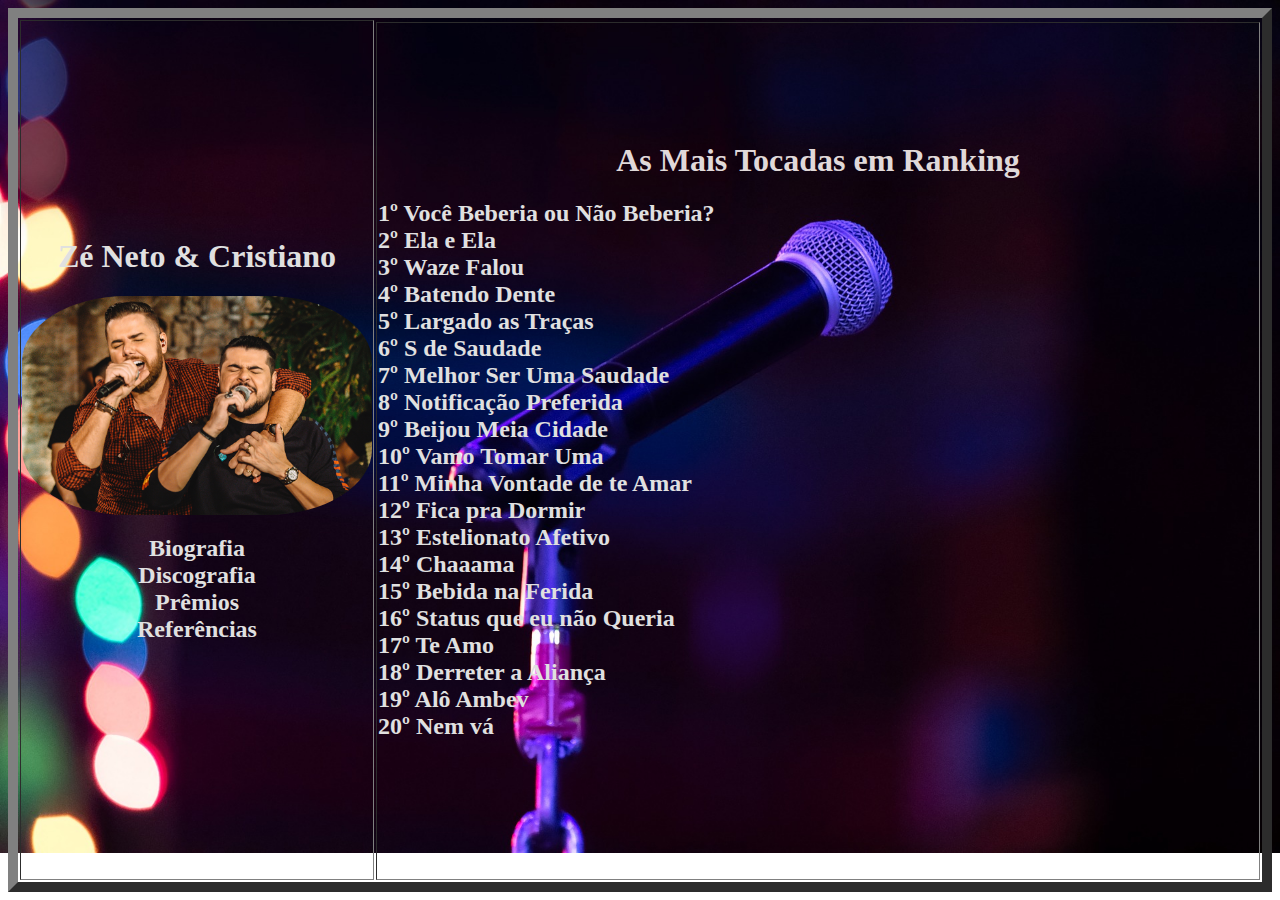
<file: Index.html>
<html>
<head>
    <title> Zé Neto & Cristiano </title>
		<link href="ze.css" rel="stylesheet" type="text/css">
	<meta charset="UTF-8">
        <link rel="shortcut icon" href="nota.png" type="image/x-icon">
</head>
<body link="#330101" vlink="#330101" alink="#330101">
  
        <table border= "10"  align= "left" width="100%" height="100%">
        <tr>
                <th width="100"  rowspan="2">
                <a href="http://www.zenetoecristiano.com.br/" target="_blank"><h1> Zé Neto & Cristiano <br> </h1></a>
               <img width="350" src="Zeneto.jpg">
                <h2>    <a href="biografia.html"  > Biografia </a>                  <br>
                        <a href="discografia.html"  > Discografia </a>              <br>
                        <a href="premios.html"  > Prêmios </a>                      <br> 
                        <a href="referencias.html">  Referências </a>               <br> 
                </h2>
                </th>
        </tr>
        <tr>
               <th rowspan="" align="left">
                <h1 align="center"> As Mais Tocadas em Ranking </h1>
                <h2>    
                <a href="https://www.youtube.com/watch?v=pMaKEU1QzF4" target="_blank">        1º Você Beberia ou Não Beberia?                   </a> <br> 
                <a href="https://www.youtube.com/watch?v=jyFqlWOVOC0" target="_blank">        2º Ela e Ela                                      </a> <br>
                <a href="https://www.youtube.com/watch?v=-DqQ5r3j9qg" target="_blank">        3º Waze Falou                                     </a> <br>
                <a href="https://www.youtube.com/watch?v=6vazqxfLpWc" target="_blank">        4º Batendo Dente                                  </a> <br>
                <a href="https://www.youtube.com/watch?v=WcTRQXtXJPs" target="_blank">        5º Largado as Traças                              </a> <br>
                <a href="https://www.youtube.com/watch?v=sjH-s6lozFk" target="_blank">        6º S de Saudade                                   </a> <br>
                <a href="https://www.youtube.com/watch?v=XUbnhFO0bUc" target="_blank">        7º Melhor Ser Uma Saudade                         </a> <br>
                <a href="https://www.youtube.com/watch?v=rYKOuKaWEjg" target="_blank">        8º Notificação Preferida                          </a> <br>
                <a href="https://www.youtube.com/watch?v=Oar4g59IHDI" target="_blank">        9º Beijou Meia Cidade                             </a> <br>
                <a href="https://www.youtube.com/watch?v=QHPvBhMDM2w" target="_blank">        10º Vamo Tomar Uma                                </a> <br>
                <a href="https://www.youtube.com/watch?v=-JmJ2F-IZAM" target="_blank">        11º Minha Vontade de te Amar                      </a> <br>
                <a href="https://www.youtube.com/watch?v=SLB8QUwIgns" target="_blank">        12º Fica pra Dormir                               </a> <br>
                <a href="https://www.youtube.com/watch?v=6WR5tbXmYdA" target="_blank">        13º Estelionato Afetivo                           </a> <br>
                <a href="https://www.youtube.com/watch?v=JbVtrHFskLs" target="_blank">        14º Chaaama                                       </a> <br>
                <a href="https://www.youtube.com/watch?v=0Xat2Vfk7p0" target="_blank">        15º Bebida na Ferida                              </a> <br>
                <a href="https://www.youtube.com/watch?v=VfjFppJSvD4" target="_blank">        16º Status que eu não Queria                      </a> <br>
                <a href="https://www.youtube.com/watch?v=lmFm_ByIgE0" target="_blank">        17º Te Amo                                        </a> <br>
                <a href="https://www.youtube.com/watch?v=r8sBbmkTjQ0" target="_blank">        18º Derreter a Aliança                            </a> <br>
                <a href="https://www.youtube.com/watch?v=OZrKgUAP2-0" target="_blank">        19º Alô Ambev                                     </a> <br>
                <a href="https://www.youtube.com/watch?v=pKkBZznVaXs" target="_blank">        20º Nem vá                                        </a> <br>          
                </h2>
        
               </th>
        </tr>
        </table>
</body>
</html>
</file>
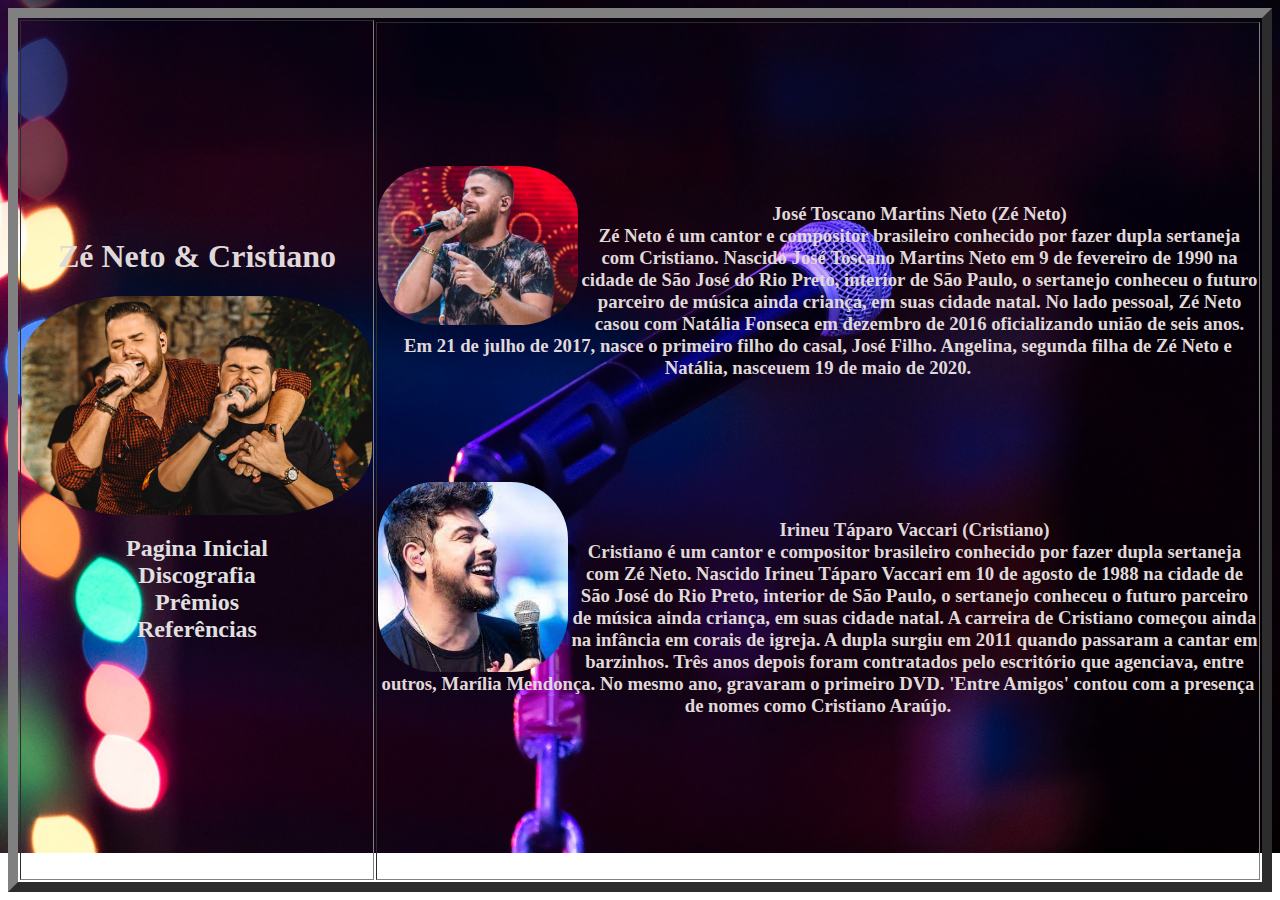
<file: biografia.html>
<html>
<head>
	<title> Biografia </title>
		<meta charset="UTF-8">
	<link href="ze.css" rel="stylesheet" type="text/css">
    <link rel="shortcut icon" href="nota.png" type="image/x-icon">
</head>

<body link="#330101" vlink="#330101" alink="#330101">
 <table border= "10"  align= "left" width="100%" height="100%">
        <tr>
                <th width="100"  rowspan="2">
               <h1> Zé Neto & Cristiano <br> </h1>
               <img width="350" src="Zeneto.jpg">
                <h2>    
                        <a href="Index.html"> Pagina Inicial </a>                   <br>
                        <a href="discografia.html"  > Discografia </a>              <br>
                        <a href="premios.html"  > Prêmios </a>                      <br>
                        <a href="referencias.html">  Referências </a>               <br>  
                </h2>
                </th>
        </tr>
        <tr>
        <th>
    <img align="left" width="200" src="ze.jpg"> <br>
        <h3>                            José Toscano Martins Neto (Zé Neto) <br>
            Zé Neto é um cantor e compositor brasileiro conhecido por fazer dupla sertaneja com Cristiano. 
            Nascido José Toscano Martins Neto em 9 de fevereiro de 1990 na cidade de São José do Rio Preto, interior de São Paulo, o sertanejo conheceu o futuro parceiro de música ainda criança, em suas cidade natal.
            No lado pessoal, Zé Neto casou com Natália Fonseca em dezembro de 2016 oficializando união de seis anos. 
            Em 21 de julho de 2017, nasce o primeiro filho do casal, José Filho. Angelina, segunda filha de Zé Neto e Natália, nasceuem 19 de maio de 2020.
        </p>                                                
                                            
                                                                                                        <br>
                                                                                                        <br>
                                                                                                        <br>
        </h3>

    <img align="left" width="190" src="cristiano.jfif"> <br>
        <h3>                            Irineu Táparo Vaccari (Cristiano) <br>
            Cristiano é um cantor e compositor brasileiro conhecido por fazer dupla sertaneja com Zé Neto.
             Nascido Irineu Táparo Vaccari em 10 de agosto de 1988 na cidade de São José do Rio Preto, interior de São Paulo, o sertanejo conheceu o futuro parceiro de música ainda criança, em suas cidade natal.
            A carreira de Cristiano começou ainda na infância em corais de igreja. A dupla surgiu em 2011 quando passaram a cantar em barzinhos. 
            Três anos depois foram contratados pelo escritório que agenciava, entre outros, Marília Mendonça. No mesmo ano, gravaram o primeiro DVD. 'Entre Amigos' contou com a presença de nomes como Cristiano Araújo.
            
            <br>
                                                                
         </h3>
  </tr>
  </th>
  </table>
</body>
</html>
</file>
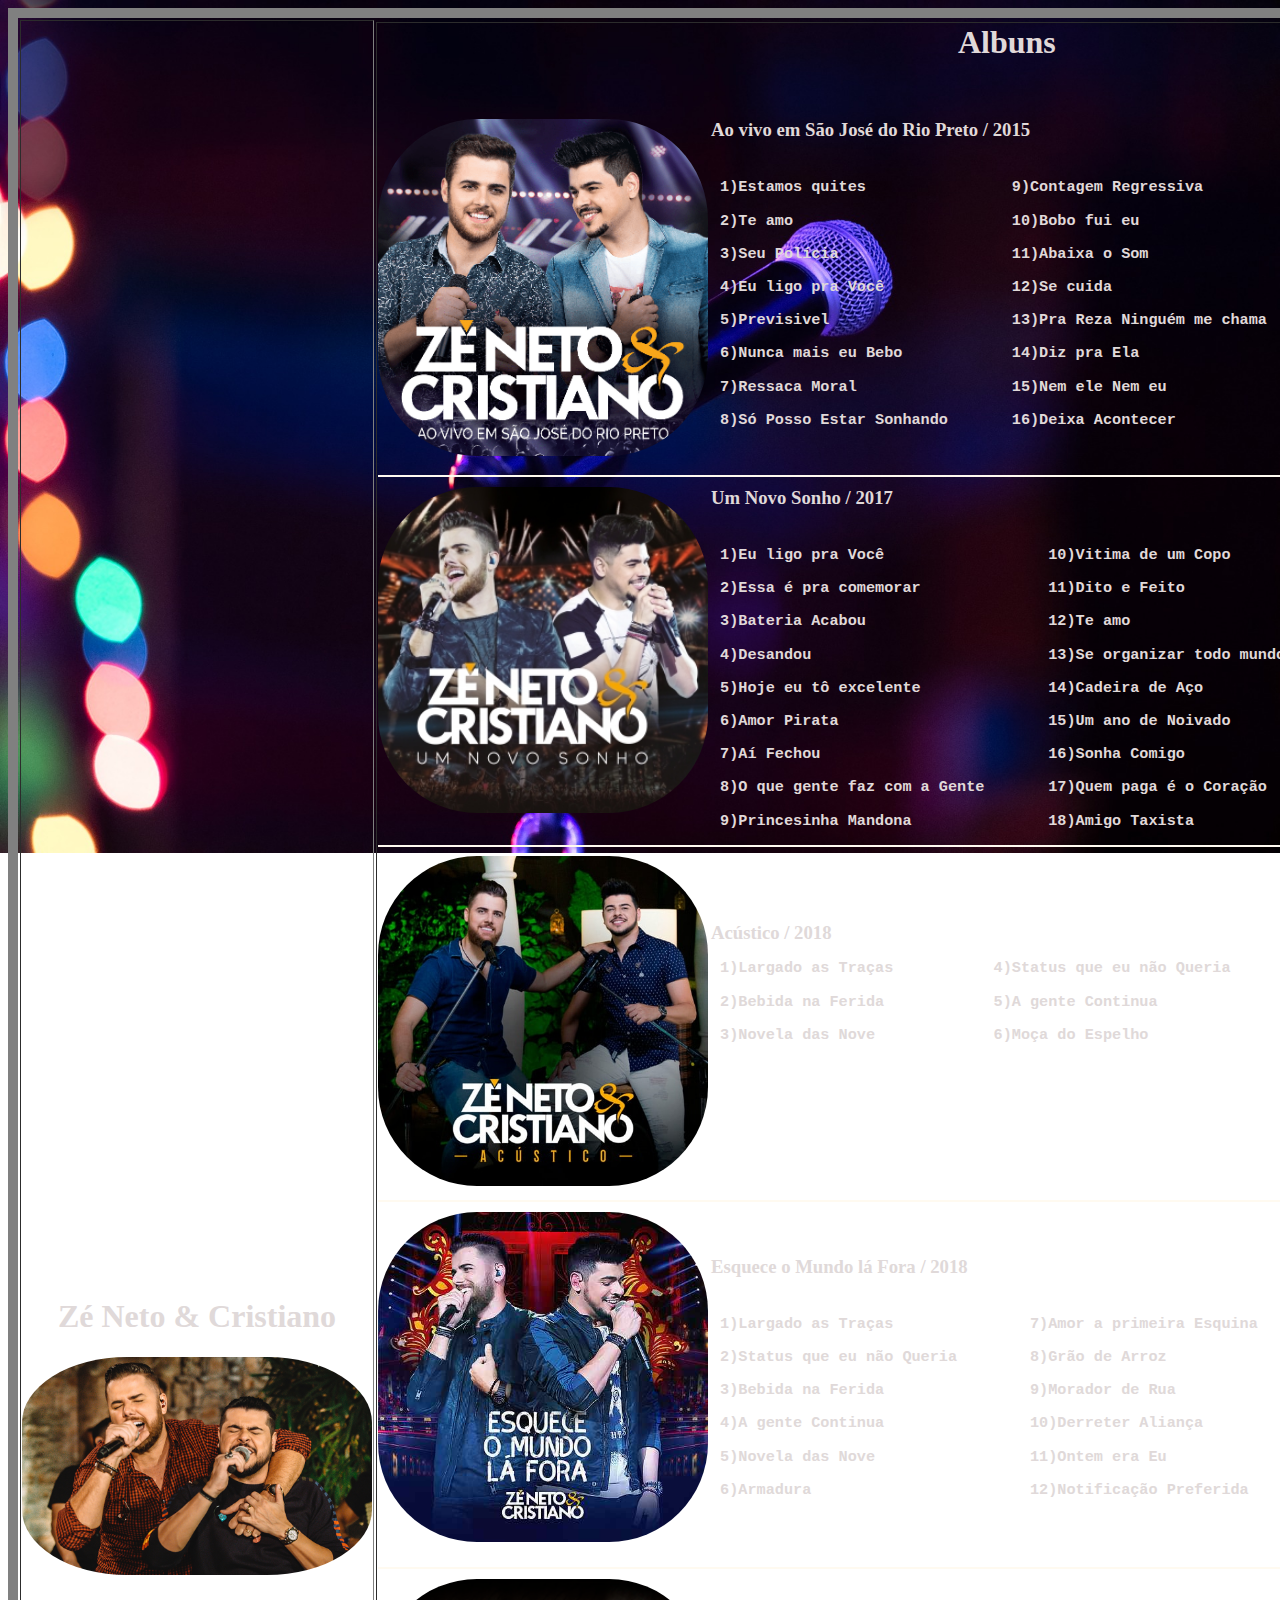
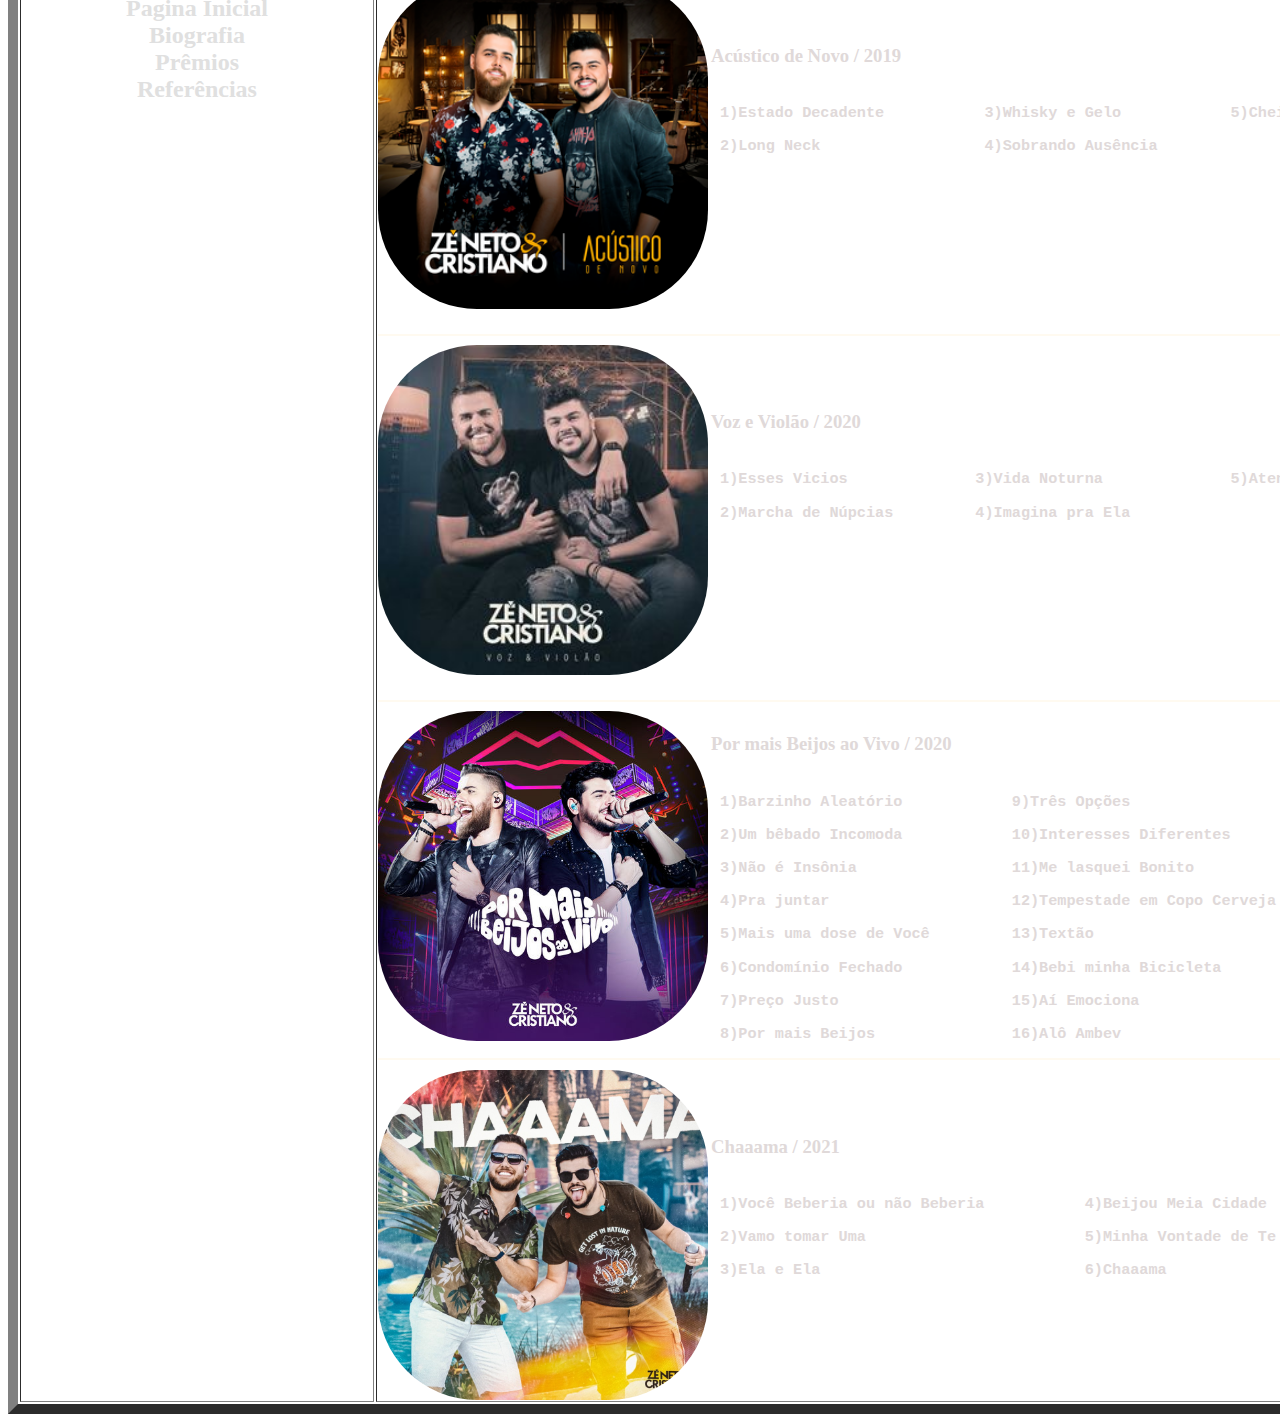
<file: discografia.html>
<html>
<head>
	  <title> 
      Discografia 
    </title>
      <link href="ze.css" rel="stylesheet" type="text/css">
	  <meta charset="UTF-8">
    <link rel="shortcut icon" href="nota.png" type="image/x-icon">
</head>
<body link="#330101" vlink="#330101" alink="#330101">
  <table border= "10"  align= "left" width="100%" height="100%">
    <tr>
            <th width="100"  rowspan="2">
           <h1> Zé Neto & Cristiano <br> </h1>
           <img width="350" src="Zeneto.jpg">
            <h2>    
                    <a href="Index.html"> Pagina Inicial</a>                              <br>
                    <a href="biografia.html" > Biografia </a>                             <br>
                    <a href="premios.html"  > Prêmios </a>                                <br> 
                    <a href="referencias.html">  Referências </a>                         <br> 
            </h2>
            </th>
    </tr>
    <th> 
<h1 > Albuns </h1> <br>
<h3 align="left">  
        


    <a href="https://music.youtube.com/playlist?list=OLAK5uy_kcJpWKxMv4Gg1AnISyy2acXdW8nLWWRBA" target="_blank"> <img align="left" width="330" src="riopreto.jpg"> </a>
      Ao vivo em São José do Rio Preto / 2015                                             <br>
                                                                                          <br>
  <pre> 1)Estamos quites                9)Contagem Regressiva             17)Escravo da Sofrência          <br></pre>
  <pre> 2)Te amo                        10)Bobo fui eu                                                     <br></pre>
  <pre> 3)Seu Polícia                   11)Abaixa o Som                                                    <br></pre>
  <pre> 4)Eu ligo pra Você              12)Se cuida                                                        <br></pre>
  <pre> 5)Previsivel                    13)Pra Reza Ninguém me chama                                       <br></pre>
  <pre> 6)Nunca mais eu Bebo            14)Diz pra Ela                                                     <br></pre>
  <pre> 7)Ressaca Moral                 15)Nem ele Nem eu                                                  <br></pre>
  <pre> 8)Só Posso Estar Sonhando       16)Deixa Acontecer                                                 <br></pre>
                                                                                                           <br>

  <hr width="100%" color="#FFFAF0" >    
    <a href="https://music.youtube.com/playlist?list=OLAK5uy_m-TPGCslGT3JmzqPU4KY0UDm22WlhTSUw" target="_blank"><img align="left" width="330" src="novosonho.jpg"> </a>
      Um Novo Sonho / 2017                                                                                            <br> 
                                                                                                                      <br>      
  <pre> 1)Eu ligo pra Você                  10)Vitima de um Copo                  19)Tapete Vermelho                  <br></pre>
  <pre> 2)Essa é pra comemorar              11)Dito e Feito                       20)Meu Medo                         <br></pre>
  <pre> 3)Bateria Acabou                    12)Te amo                             21)Me ajeito no seu Jeito           <br></pre>
  <pre> 4)Desandou                          13)Se organizar todo mundo beija      22)Você não é Ela                   <br></pre>
  <pre> 5)Hoje eu tô excelente              14)Cadeira de Aço                     23)Por nossos filhos                <br></pre>
  <pre> 6)Amor Pirata                       15)Um ano de Noivado                  24)Seu Polícia                      <br></pre>
  <pre> 7)Aí Fechou                         16)Sonha Comigo                                                           <br></pre>
  <pre> 8)O que gente faz com a Gente       17)Quem paga é o Coração                                                  <br></pre>
  <pre> 9)Princesinha Mandona               18)Amigo Taxista                                                          <br></pre>
                                                                                                                      
  <hr width="100%" color="#FFFAF0">
    <a href="https://music.youtube.com/playlist?list=OLAK5uy_mEV9c2H19jhIL5yvBCmByyOGWr3hlBNms" target="_blank"> <img align="left" width="330" src="acustico.jpg"> </a>
      <br><br><br>  
      Acústico / 2018                                                                      
                                                                                          <br>
  <pre> 1)Largado as Traças           4)Status que eu não Queria                          <br></pre>
  <pre> 2)Bebida na Ferida            5)A gente Continua                                  <br></pre>
  <pre> 3)Novela das Nove             6)Moça do Espelho                                   <br></pre>
                                                                                          <br><br>
                                                                                          <br><br><br><br>

  <hr width="100%" color="#FFFAF0">      
    <a href="https://music.youtube.com/playlist?list=OLAK5uy_m5kG_y63XyXUnGYHJ-I08wJ7yqnPXJI9o" target="_blank"> <img align="left" width="330" src="esqueceomundo.jpg"> </a>
     <br><br>
      Esquece o Mundo lá Fora / 2018                                                                          <br>
                                                                                                              <br>
  <pre> 1)Largado as Traças               7)Amor a primeira Esquina           13)A farra perdeu pro Amor      <br></pre>
  <pre> 2)Status que eu não Queria        8)Grão de Arroz                     14)Diz Aí                       <br></pre>
  <pre> 3)Bebida na Ferida                9)Morador de Rua                    15)Esquece o Mundo lá Fora      <br></pre>
  <pre> 4)A gente Continua                10)Derreter Aliança                                                 <br></pre>
  <pre> 5)Novela das Nove                 11)Ontem era Eu                                                     <br></pre>
  <pre> 6)Armadura                        12)Notificação Preferida                                            <br></pre>
                                                                                                              <br><br>

  <hr width="100%" color="#FFFAF0">
    <a href="https://music.youtube.com/playlist?list=OLAK5uy_k-HwnVPmRkbJ_WaTtd58nXQt8RSP6ejvc" target="_blank"> <img align="left" width="330" src="acusticodenovo.png"> </a>
      <br><br><br>    
      Acústico de Novo / 2019                                                           <br> 
                                                                                          <br>
  <pre> 1)Estado Decadente           3)Whisky e Gelo            5)Cheiro de Terra         <br></pre>
  <pre> 2)Long Neck                  4)Sobrando Ausência                                  <br></pre>
                                                                                          <br><br><br>
                                                                                          <br><br><br>
                                                                                          <br>

  <hr width="100%" color="#FFFAF0">  
    <a href="https://music.youtube.com/playlist?list=OLAK5uy_kA4lXNtnyqXAMUzF1mnZZq16z1WiVrFg0" target="_blank"> <img align="left" width="330" src="vozeviolao.jpg"> </a>
    <br><br><br>
      Voz e Violão / 2020                                                                 <br> 
                                                                                          <br>
  <pre> 1)Esses Vicios              3)Vida Noturna              5)Atentado Pessoal        <br></pre>
  <pre> 2)Marcha de Núpcias         4)Imagina pra Ela                                     <br></pre>
                                                                                          <br><br><br>
                                                                                          <br><br><br> 
                                                                                          <br>

  <hr width="100%" color="#FFFAF0">
    <a href="https://music.youtube.com/playlist?list=OLAK5uy_nbyhglXTPDKg1d6dspJZ4P-SZW5kXdpEc" target="_blank"> <img align="left" width="330" src="maisbeijos.jpg"> </a>
      <br>
      Por mais Beijos ao Vivo / 2020                                                      <br> 
                                                                                          <br>
  <pre> 1)Barzinho Aleatório            9)Três Opções                           17)Janelinha                     25)Piolho de Buteco             <br></pre>
  <pre> 2)Um bêbado Incomoda            10)Interesses Diferentes                18)Banda Cover                                                   <br></pre>
  <pre> 3)Não é Insônia                 11)Me lasquei Bonito                    19)Bom e Bêbado                                                  <br></pre>
  <pre> 4)Pra juntar                    12)Tempestade em Copo Cerveja           20)Beijo de Autoajuda                                            <br></pre>
  <pre> 5)Mais uma dose de Você         13)Textão                               21)Estado Decadente                                              <br></pre>
  <pre> 6)Condomínio Fechado            14)Bebi minha Bicicleta                 22)Long Neck                                                     <br></pre>
  <pre> 7)Preço Justo                   15)Aí Emociona                          23)Enchendo e Derramando                                         <br></pre>
  <pre> 8)Por mais Beijos               16)Alô Ambev                            24)Ferida Curada                                                 <br></pre>

  <hr width="100%" color="#FFFAF0">      
    <a href="https://music.youtube.com/playlist?list=OLAK5uy_mPNvLOj8xaE8lcOivo96OCa919kb8vSsI" target="_blank"> <img align="left" width="330" src="chaaama.jpg"> </a>
      <br><br><br>
      Chaaama / 2021                                                                      <br> 
                                                                                          <br>
  <pre> 1)Você Beberia ou não Beberia           4)Beijou Meia Cidade                      <br></pre>
  <pre> 2)Vamo tomar Uma                        5)Minha Vontade de Te Amar                <br></pre>
  <pre> 3)Ela e Ela                             6)Chaaama                                 <br></pre>
                                                                                          <br><br><br>
      </th>
      </tr>
</h3>
</table>
</body>
</html>
</file>
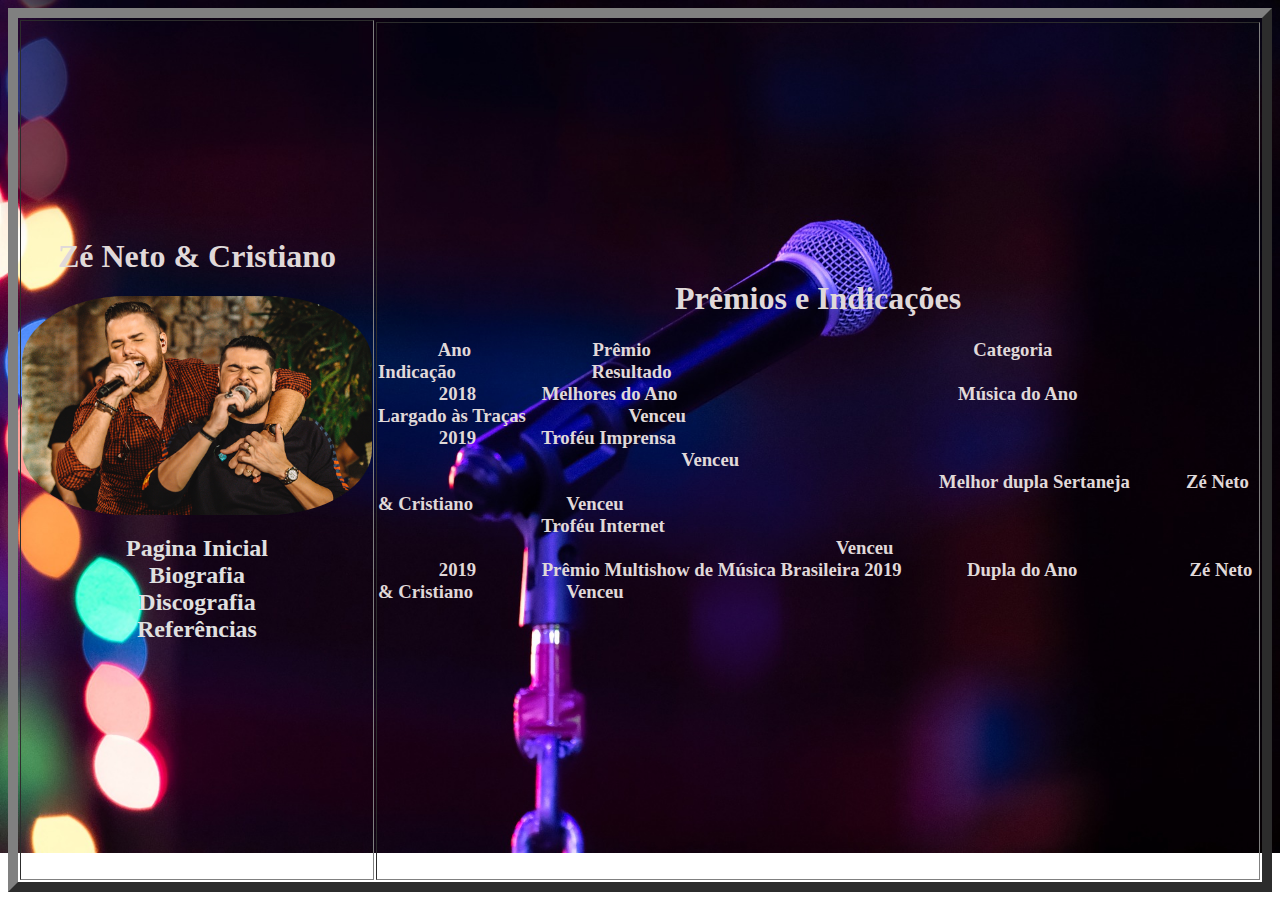
<file: premios.html>
<html>
<head>
	<title> Imagens Shows </title>
		<meta charset="UTF-8"> 	
	<link href="ze.css" rel="stylesheet" type="text/css">
	<link rel="shortcut icon" href="nota.png" type="image/x-icon">
</head>
<body link="#330101" vlink="#330101" alink="#330101">
	<table border= "10"  align= "left" width="100%" height="100%">
		<tr>
				<th width="100"  rowspan="2">
			   <h1> Zé Neto & Cristiano <br> </h1>
			   <img width="350" src="Zeneto.jpg">
				<h2>    
						<a href="Index.html"> Pagina Inicial</a>                              <br>
						<a href="biografia.html" > Biografia </a>                             <br>
						<a href="discografia.html"  > Discografia </a>                        <br> 
						<a href="referencias.html">  Referências </a>               		  <br> 
				</h2>
				</th>
		</tr>
		<th> 
	<h1 > Prêmios e Indicações </h1>
	<h3 align="left">  
			
	
&emsp;&emsp;&emsp; Ano &emsp;&emsp;&emsp;&emsp;&emsp;&emsp; Prêmio &emsp;&emsp;&emsp;&emsp;&emsp;&emsp;&emsp;&emsp;&emsp;&emsp;&emsp;&emsp;&emsp;&emsp;&emsp;&emsp;&emsp;Categoria &emsp;&emsp;&ensp;&emsp;&emsp;&ensp;&emsp;&emsp;&emsp; Indicação &emsp;&emsp;&emsp;&emsp;&emsp;&emsp;&emsp;Resultado <br>		 	
&emsp;&emsp;&emsp; 2018 &emsp;&emsp;&emsp; Melhores do Ano &emsp;&emsp;&emsp;&emsp;&emsp;&ensp;&emsp;&emsp;&emsp;&emsp;&emsp;&emsp;&emsp;&emsp;&emsp; Música do Ano &emsp;&emsp;&emsp;&emsp;&ensp;&emsp; Largado às Traças &emsp;&emsp;&emsp;&emsp;&ensp;&nbsp;&nbsp; Venceu <br>		 	
&emsp;&emsp;&emsp; 2019 &emsp;&emsp;&emsp; Troféu Imprensa &emsp;&emsp;&emsp;&emsp;&emsp;&emsp;&emsp;&emsp;&emsp;&emsp;&emsp;&emsp;&emsp;&emsp;&emsp;&emsp;&emsp;&emsp;&emsp;&emsp;&emsp;&emsp;&emsp;&ensp;&emsp;&nbsp;&emsp;&emsp;&emsp;&emsp;&emsp;&emsp;&emsp;&emsp;&emsp;&emsp;&nbsp;&emsp;&emsp;&emsp;&emsp;&emsp;&ensp; Venceu <br>		 	
&emsp;&emsp;&emsp;&emsp;&emsp;&emsp;&ensp;&nbsp;&ensp;&ensp;&ensp;&emsp;&emsp;&emsp;&emsp;&emsp;&emsp;&emsp;&emsp;&emsp;&emsp;&emsp;&emsp;&emsp;&ensp;&emsp;&emsp;&emsp;&emsp;&emsp;&emsp;&emsp;&emsp; Melhor dupla Sertaneja &ensp;&emsp;&emsp; Zé Neto & Cristiano &nbsp;&emsp;&nbsp;&emsp;&emsp;&emsp; Venceu <br>		 	
&emsp;&emsp;&emsp;&emsp;&emsp;&emsp;&emsp;&emsp;&ensp; Troféu Internet &emsp;&emsp;&emsp;&emsp;&emsp;&emsp;&emsp;&emsp;&emsp;&emsp;&emsp;&emsp;&emsp;&emsp;&emsp;&emsp;&emsp;&nbsp;&emsp;&emsp;&emsp;&emsp;&emsp;&emsp;&emsp;&emsp;&emsp;&emsp;&emsp;&emsp;&emsp;&emsp;&emsp;&emsp;&emsp;&emsp;&emsp;&emsp;&emsp;&emsp;&emsp;&emsp; Venceu <br>		 	
&emsp;&emsp;&emsp; 2019 &emsp;&emsp;&emsp;&nbsp;Prêmio Multishow de Música Brasileira 2019 &emsp;&emsp;&emsp; Dupla do Ano &emsp;&emsp;&emsp;&emsp;&emsp;&ensp; Zé Neto & Cristiano &emsp;&emsp;&emsp;&emsp;&ensp; Venceu <br>		 	
	
		  </th>
		  </tr>
	</h3>
	</table>
</body>
</html>
</file>
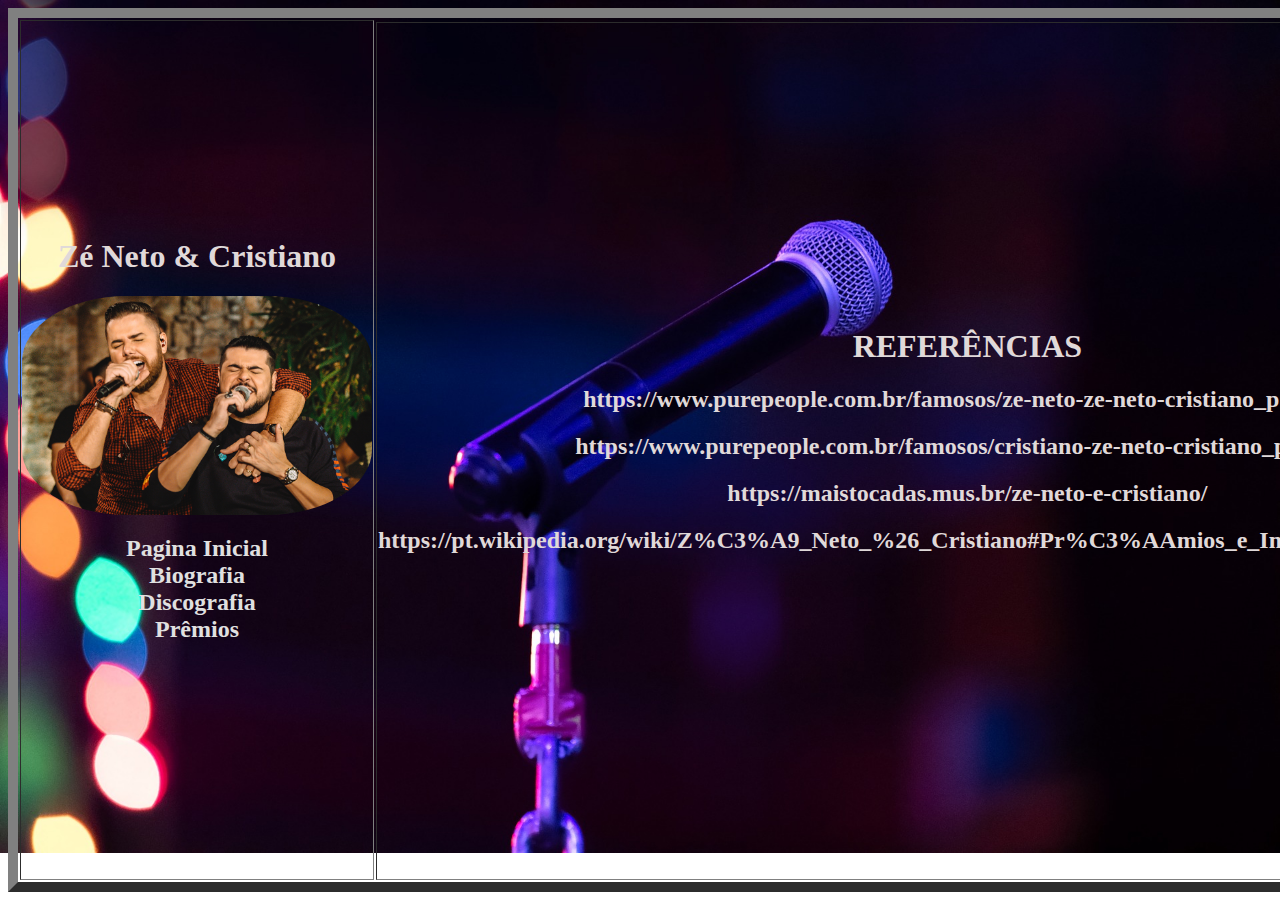
<file: referencias.html>
<html> 
<head> 
        <title> Referências  </title>
        <link href="ze.css" rel="stylesheet" type="text/css">
	    <meta charset="UTF-8">
            <link rel="shortcut icon" href="nota.png" type="image/x-icon">
</head>
<body link="#330101" vlink="#330101" alink="#330101">
    <table border= "10"  align= "left" width="100%" height="100%">
        <tr>
                <th width="100"  rowspan="2">
               <h1> Zé Neto & Cristiano <br> </h1>
               <img width="350" src="Zeneto.jpg">
                <h2>    
                        <a href="Index.html"> Pagina Inicial</a>                              <br>
                        <a href="biografia.html"  > Biografia </a>                            <br>
                        <a href="discografia.html"  > Discografia </a>                        <br>
                        <a href="premios.html"  > Prêmios </a>                                <br>  
                </h2>
                </th>
        </tr>
        <tr>
               <th rowspan="" align="left">
                <h1 align="center" > REFERÊNCIAS    </h1> 
        <h2 align="center"> 
                https://www.purepeople.com.br/famosos/ze-neto-ze-neto-cristiano_p552601 
        </h2>
        
        <h2 align="center">  
                https://www.purepeople.com.br/famosos/cristiano-ze-neto-cristiano_p552592    
        </h2>
        
        <h2 align="center">
                https://maistocadas.mus.br/ze-neto-e-cristiano/
        </h2>
        
        <h2 align="center" >
                https://pt.wikipedia.org/wiki/Z%C3%A9_Neto_%26_Cristiano#Pr%C3%AAmios_e_Indica%C3%A7%C3%B5es
        </h2>
               </th>
        </tr>
        </table>
</body>
</html>
</file>
<file: ze.css>
body {
    background-attachment: fixed;
    background-size: 100%;
    background-repeat: no-repeat;
    background-image:url(fundo.jpg);
    color: #e0d9d9;     
    }
A   {
        text-decoration: none;
    
    }
a:link {
        transition: all 0.3s ease;
       
        color: #e0e0e0;
    }
a:visited {
        color: #e0e0e0;
      }
     
a:hover {
        color: rgb(9, 212, 195);
      }
img {
    border-radius: 30%;
}
</file>
